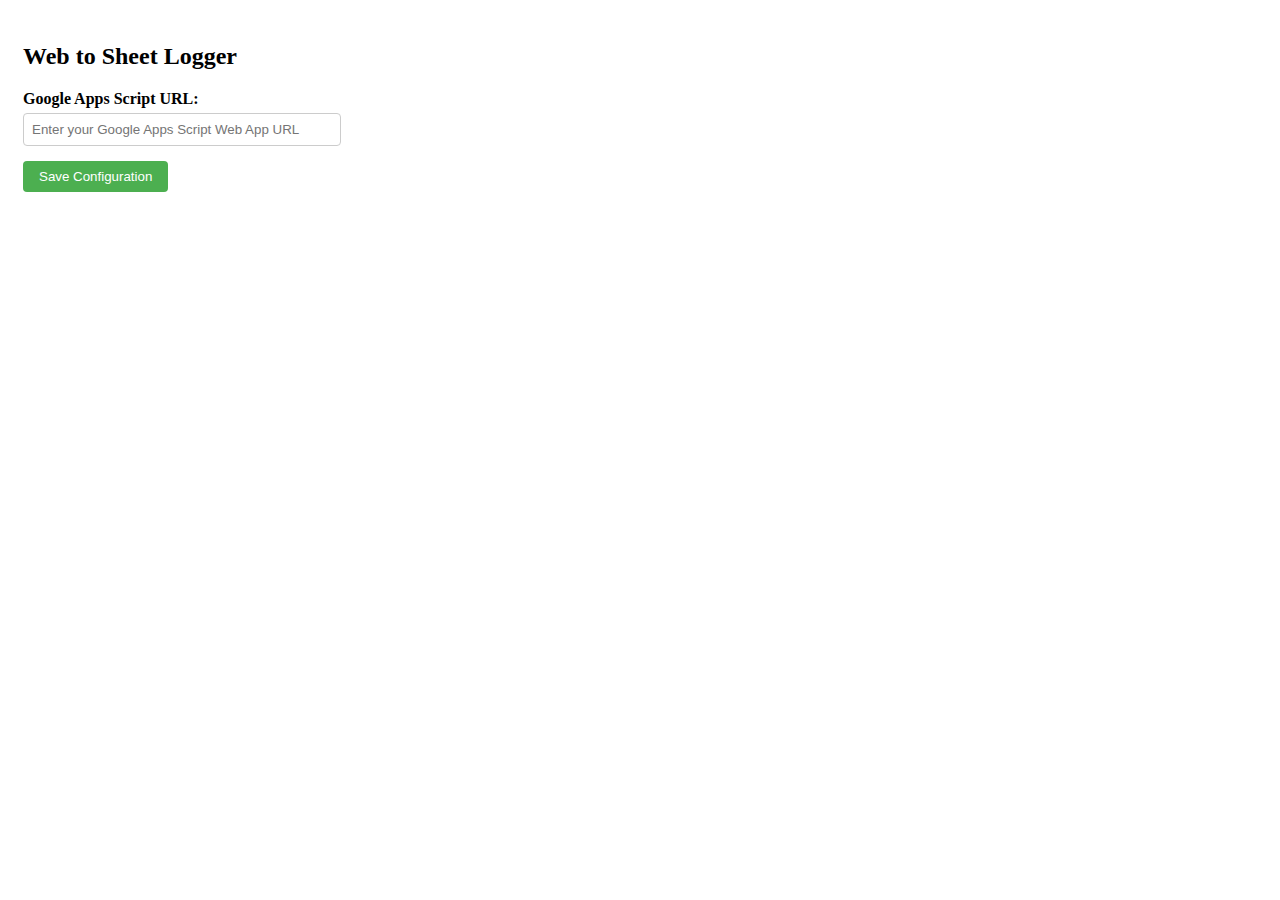
<file: popup.html>
<!DOCTYPE html>
<html>
<head>
  <title>Web to Sheet Logger</title>
  <link rel="stylesheet" type="text/css" href="styles.css">
</head>
<body>
  <div class="container">
    <h2>Web to Sheet Logger</h2>
    <div class="form-group">
      <label for="scriptUrl">Google Apps Script URL:</label>
      <input type="text" id="scriptUrl" placeholder="Enter your Google Apps Script Web App URL">
    </div>
    <button id="saveConfig">Save Configuration</button>
    <div id="status"></div>
  </div>
  <script src="popup.js"></script>
</body>
</html>
</file>
<file: styles.css>
/* Popup Styles */
.container {
  width: 300px;
  padding: 15px;
}

.form-group {
  margin-bottom: 15px;
}

label {
  display: block;
  margin-bottom: 5px;
  font-weight: bold;
}

input[type="text"] {
  width: 100%;
  padding: 8px;
  border: 1px solid #ccc;
  border-radius: 4px;
}

button {
  background-color: #4CAF50;
  color: white;
  padding: 8px 16px;
  border: none;
  border-radius: 4px;
  cursor: pointer;
}

button:hover {
  background-color: #45a049;
}

#status {
  margin-top: 10px;
  padding: 8px;
  border-radius: 4px;
}

/* Floating Save Button Styles */
.save-button {
  position: absolute;
  background-color: #4CAF50;
  color: white;
  padding: 8px 16px;
  border: none;
  border-radius: 4px;
  cursor: pointer;
  z-index: 10000;
  box-shadow: 0 2px 5px rgba(0,0,0,0.2);
  font-size: 14px;
  display: none;
}

.save-button:hover {
  background-color: #45a049;
}
</file>
